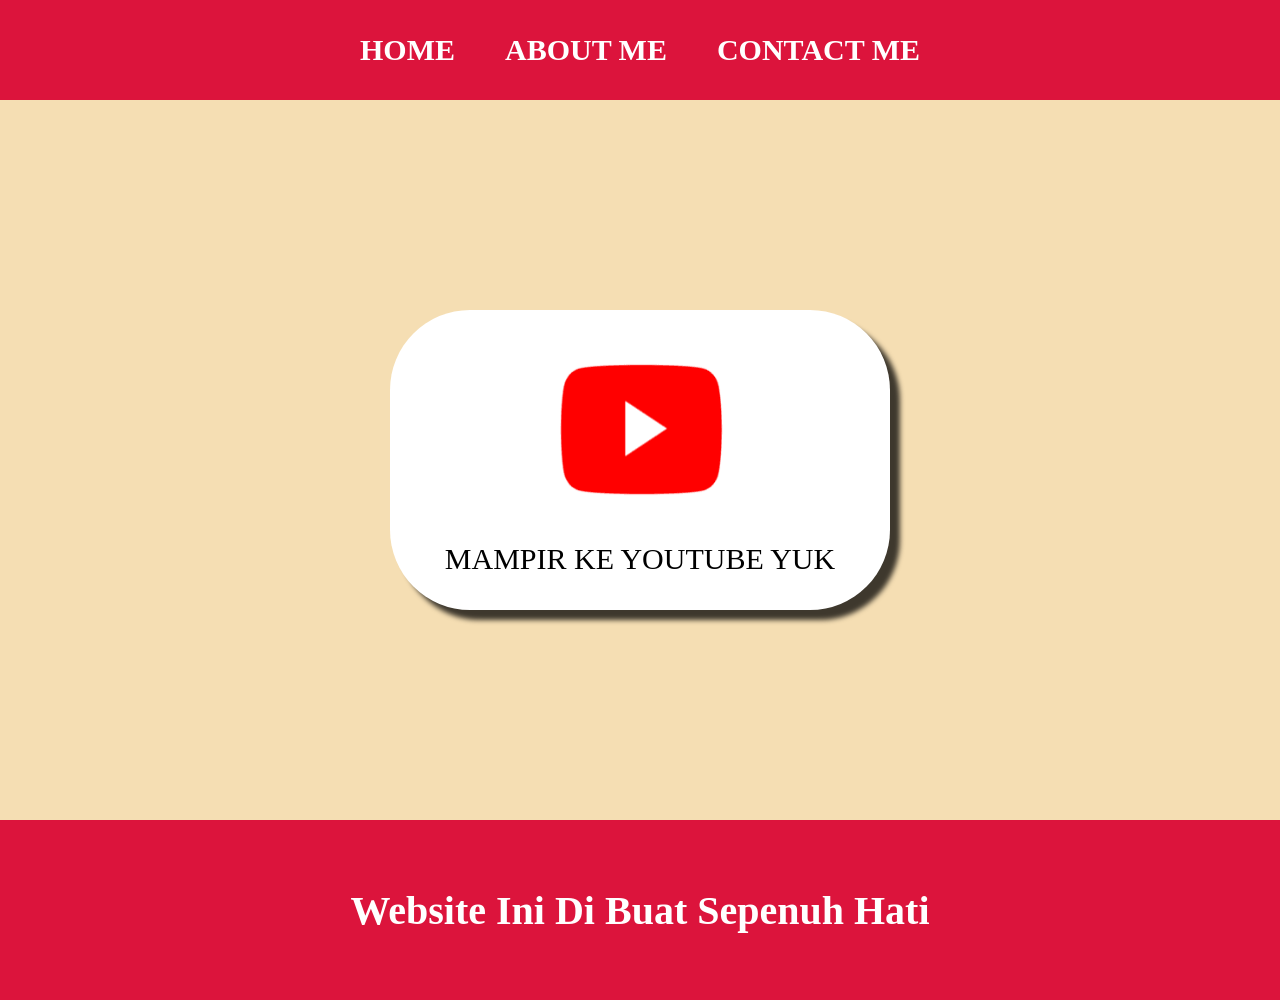
<file: index.html>
<html>
    <head>
        <title>WEB SAYA</title>
        <link rel="stylesheet" href="style.css" />
    </head>
    <body>
        <div class="container">
    <!-- NAVIGASI BAR -->
    <div class="container-navbar">
        <ul class="ul-navbar">
            <li class="li-navbar">
                <a href="#" class="a-navbar">HOME</a>
            </li>
            <li class="li-navbar">
                <a href="about.html" class="a-navbar"> ABOUT ME</a>
            </li>
            <li class="li-navbar">
                <a href="contact.html" class="a-navbar"> CONTACT ME</a>
            </li>
        </ul>
    </div>
    <!-- NAVIGASI BAR SELESAI -->

    <!-- CONTENT 1 -->
    <div class="container-content">
        <a href="https//youtube.com/deaafrizal" class="a-content">
            <img src="YouTube.png" class="img-content"/>
            <p> MAMPIR KE YOUTUBE YUK</p>
        </a>
    </div>
     <!-- CONTENT 1 END -->

     <!-- FOOTER -->
    <div class="container-footer">
        <h1 class="h1-footer">Website Ini Di Buat Sepenuh Hati</h1>
    </div>
     <!-- FOOTER END -->
      </div>
    </body>
</html>
</file>
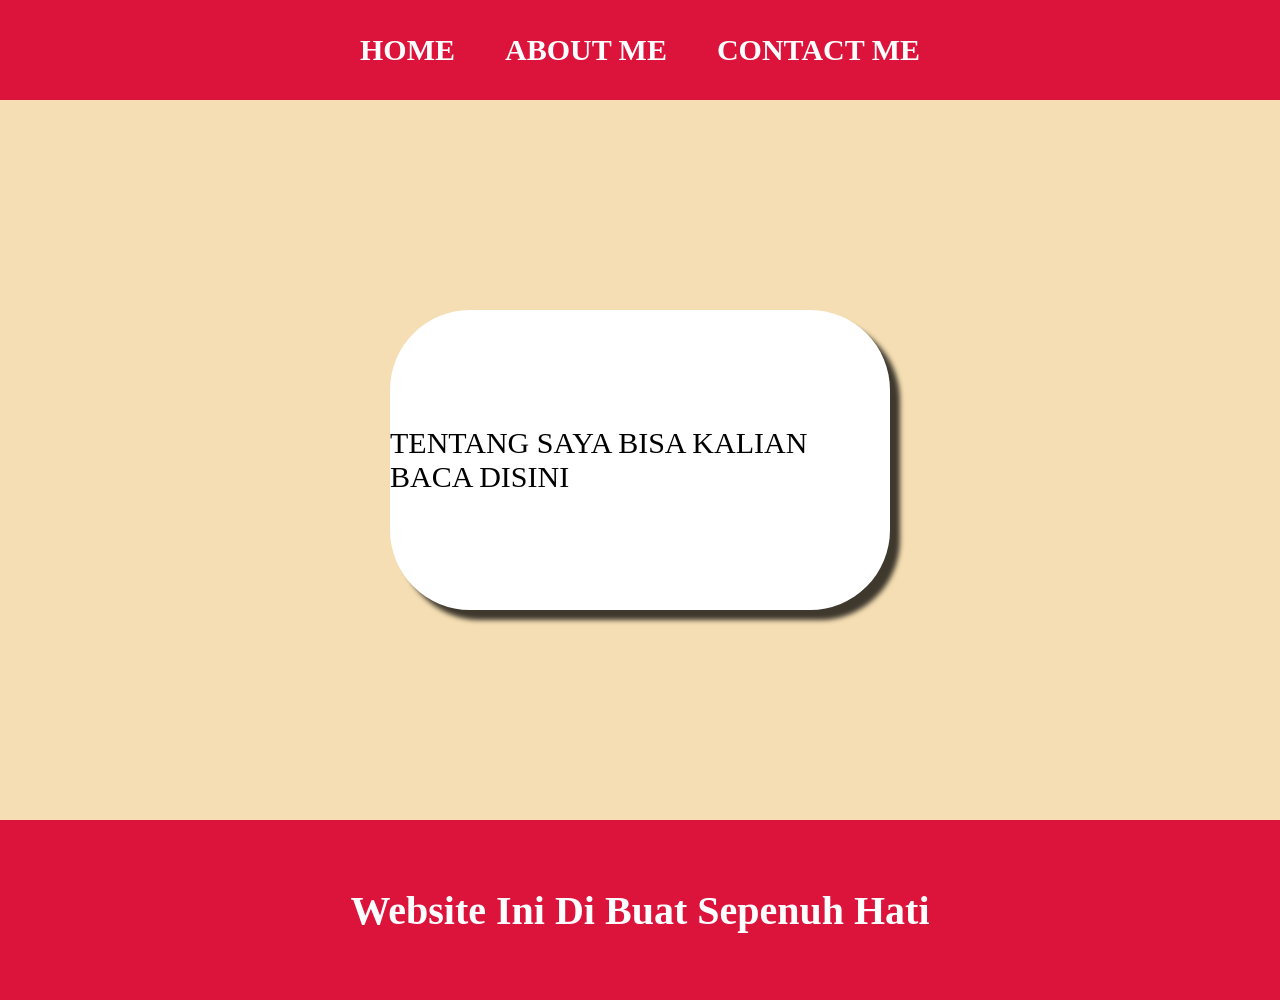
<file: about.html>
<html>
    <head>
        <title>ABOUT ME</title>
        <link rel="stylesheet" href="style.css" />
    </head>
    <body>
        <div class="container">
    <!-- NAVIGASI BAR -->
    <div class="container-navbar">
        <ul class="ul-navbar">
            <li class="li-navbar">
                <a href="index.html" class="a-navbar">HOME</a>
            </li>
            <li class="li-navbar">
                <a href="about.html" class="a-navbar"> ABOUT ME</a>
            </li>
            <li class="li-navbar">
                <a href="contact.html" class="a-navbar"> CONTACT ME</a>
            </li>
        </ul>
    </div>
    <!-- NAVIGASI BAR SELESAI -->

    <!-- CONTENT 1 -->
    <div class="container-content">
        <a href="https//youtube.com/deaafrizal" class="a-content">
            <p> TENTANG SAYA BISA KALIAN BACA DISINI</p>
        </a>
    </div>
     <!-- CONTENT 1 END -->

     <!-- FOOTER -->
    <div class="container-footer">
        <h1 class="h1-footer">Website Ini Di Buat Sepenuh Hati</h1>
    </div>
     <!-- FOOTER END -->
      </div>
    </body>
</html>
</file>
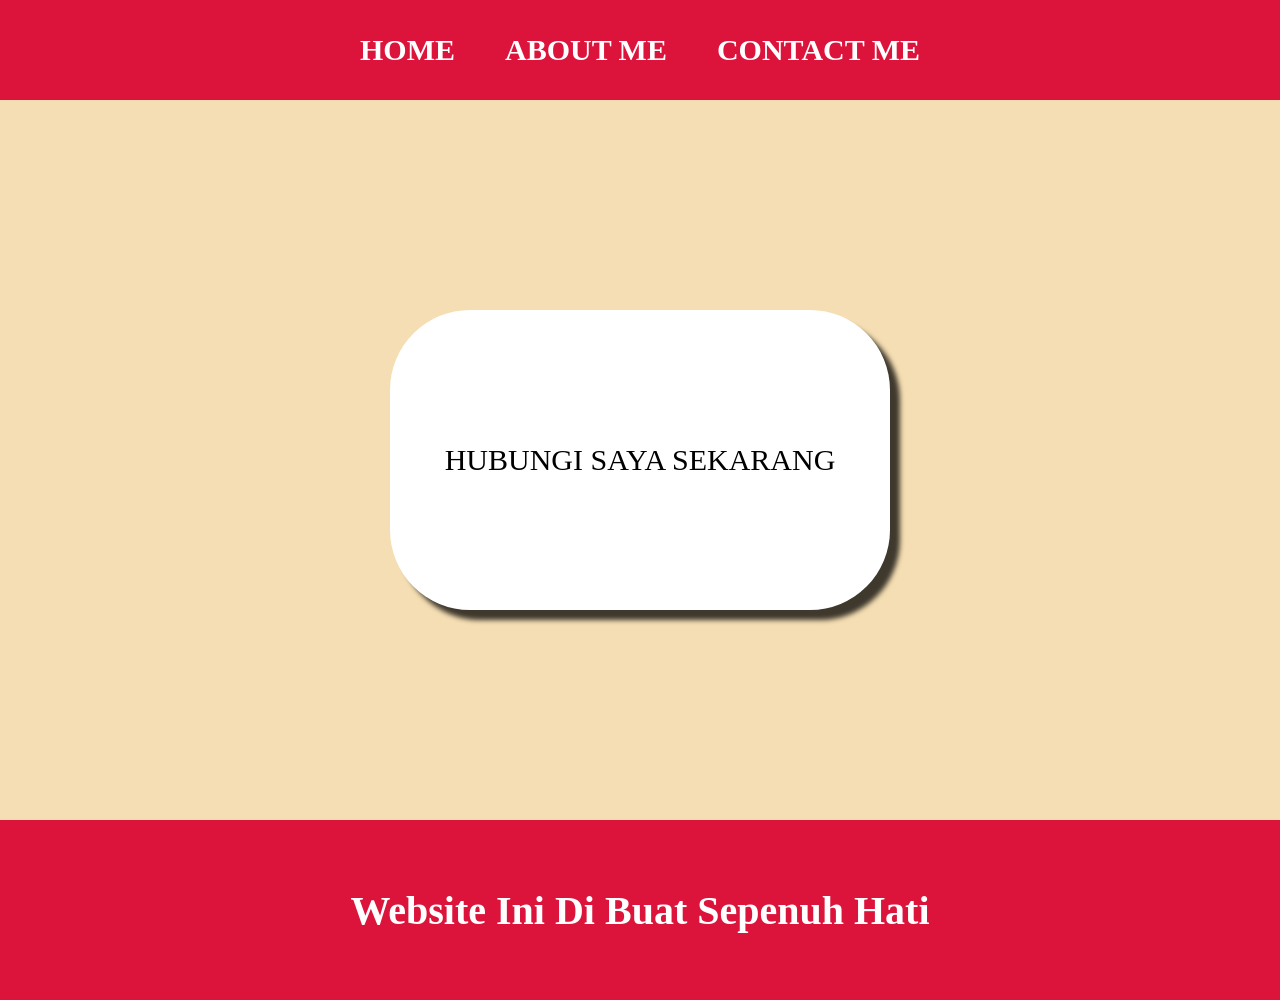
<file: contact.html>
<html>
    <head>
        <title>CONTACT ME</title>
        <link rel="stylesheet" href="style.css" />
    </head>
    <body>
        <div class="container">
    <!-- NAVIGASI BAR -->
    <div class="container-navbar">
        <ul class="ul-navbar">
            <li class="li-navbar">
                <a href="index.html" class="a-navbar">HOME</a>
            </li>
            <li class="li-navbar">
                <a href="about.html" class="a-navbar"> ABOUT ME</a>
            </li>
            <li class="li-navbar">
                <a href="contact.html" class="a-navbar"> CONTACT ME</a>
            </li>
        </ul>
    </div>
    <!-- NAVIGASI BAR SELESAI -->

    <!-- CONTENT 1 -->
    <div class="container-content">
        <a href="https//instagram.com/iswan_susa" class="a-content">
            <p> HUBUNGI SAYA SEKARANG</p>
        </a>
    </div>
     <!-- CONTENT 1 END -->

     <!-- FOOTER -->
    <div class="container-footer">
        <h1 class="h1-footer">Website Ini Di Buat Sepenuh Hati</h1>
    </div>
     <!-- FOOTER END -->
      </div>
    </body>
</html>
</file>
<file: style.css>
*,
html {
    margin: 0;
    padding: 0;
}

.container {}

.container-navbar {
    background-color: crimson;
    width: 100%;
    height: 100px;
}

.ul-navbar{
    display: flex;
    height: 100px;
    justify-content: center;
    align-items: center;
}

.li-navbar{
    list-style-type: none;
    padding: 20px;
    margin: 5px;
    color: white;
    font-size: 30px;
}

.li-navbar:hover {
    background-color: black;
    transition: .5s ease-in-out;
    transition-delay: 1s;
    border-radius: 10px;
}

.a-navbar {
    color: white;
    text-decoration: none;
    font-weight: 800;
}

.container-content {
    background-color: wheat;
    display: flex;
    justify-content: center;
    align-items: center;
    height: 80vh;
}

.a-content {
    background-color: white;
    color: black;
    text-decoration: none;
    font-size: 30px;
    width: 500px;
    height: 300px;
    display: flex;
    flex-direction: column;
    justify-content: space-evenly;
    align-items: center;
    border-radius: 80px;
    box-shadow: 10px 10px 5px 0px rgba(0,0,0,0.75);
-webkit-box-shadow: 10px 10px 5px 0px rgba(0,0,0,0.75);
-moz-box-shadow: 10px 10px 5px 0px rgba(0,0,0,0.75);
}

.img-content {
    width: 40%;
    height: 55%;
}

.container-footer {
    background-color: crimson;
    height: 20vh;
    display: flex;
    justify-content: center;
    align-items: center;
}

.h1-footer {
    font-size: 40px;
    color: white;
}
</file>
